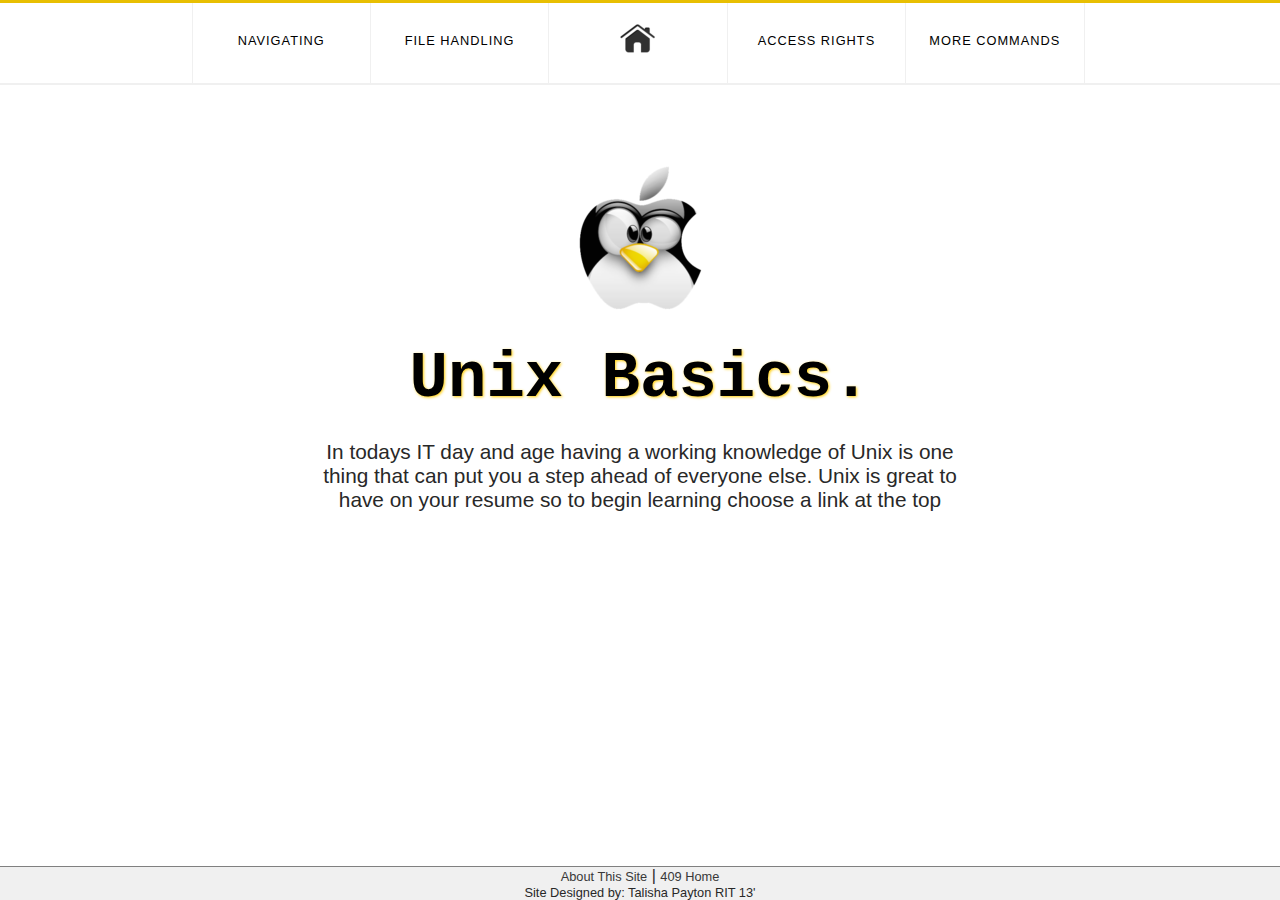
<file: index.html>
<!DOCTYPE html PUBLIC "-//W3C//DTD XHTML 1.0 Strict//EN" "http://www.w3.org/TR/xhtml1/DTD/xhtml1-strict.dtd">
<html xmlns="http://www.w3.org/1999/xhtml">
<html>
<head>
    <title>Home</title>
	<link rel = "stylesheet" type= "text/css" href= "styles.css"/>
	<script src="scripts.js" type="text/javascript" charset="utf-8"></script>
	<style type ="text/css">
	body{
		background-color: white;	
}
	</style>
	
</head>

<body>

		<div id ="nav">

				<ul>
					<li><a href ="navigating.html">NAVIGATING</a></li>
					<li><a href ="fileHandling.html">FILE HANDLING</li>
						<li id ="image"><a href ="index.html"><img src = "home3.png"/></a></li>
					<li><a href ="accessRights.html">ACCESS RIGHTS</a></li>
					<li><a href ="moreCommands.html">MORE COMMANDS</a></li>
				</ul>	
		</div>
		
		<div id ="pic">
			<img src ="penguin.png"/>
		</div>
		
		<h1>Unix Basics.</h1>
		<div id ="homeContent">
			<p>In todays IT day and age having a working knowledge of Unix
			is one thing that can put you a step ahead of everyone else. 
			Unix is great to have on your resume so to begin learning choose a link at the top
			 </p>
		</div>
		
			
			
    
	<div id ="footer">
        
		<div id= "links">
			
			<a href="about.html">About This Site</a> |
			<a href="http://people.rit.edu/tep7927/409">409 Home</a>
			<p>Site Designed by: Talisha Payton RIT 13'</p>
		</div>
    </div>


</body>
</html>
</file>
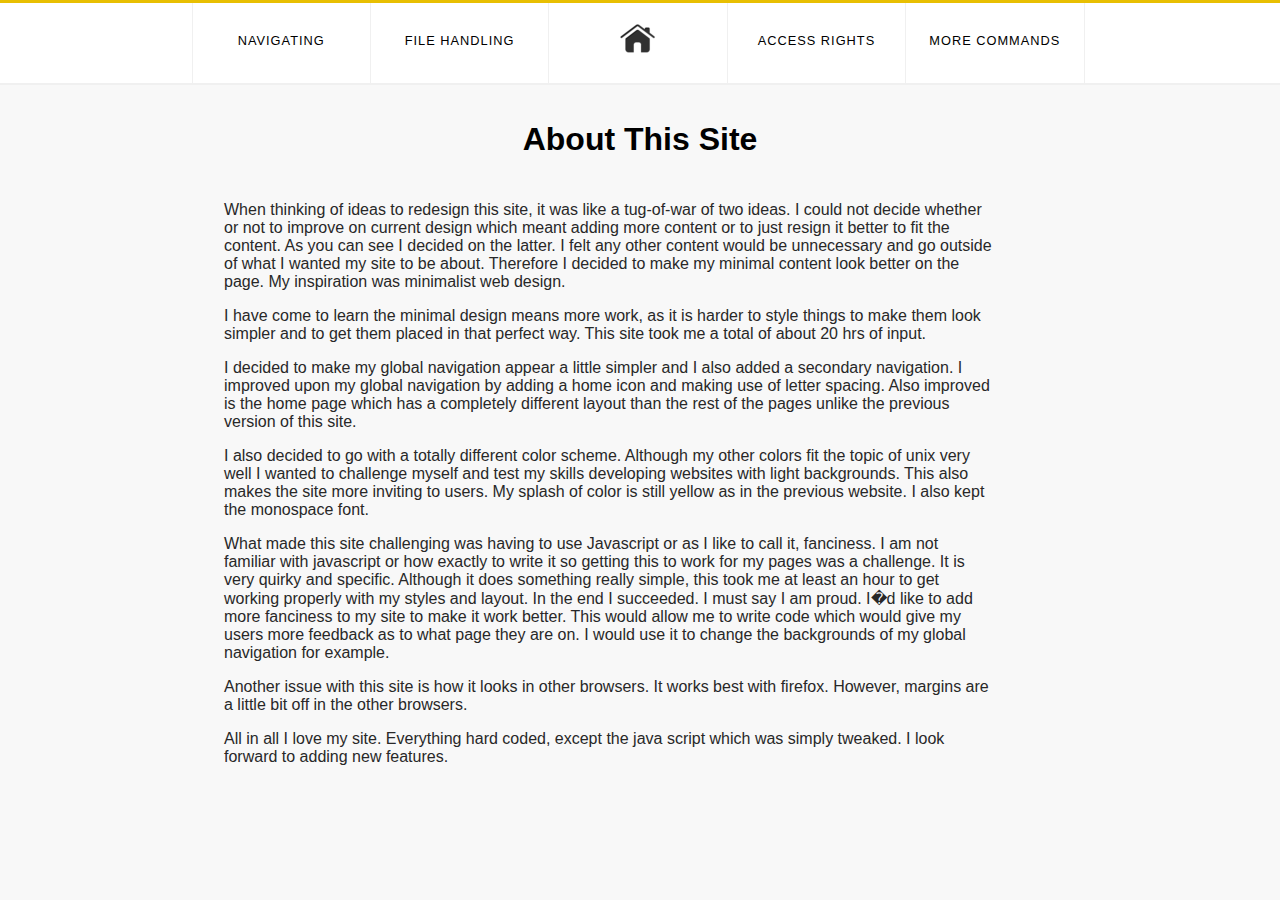
<file: about.html>
<!DOCTYPE html PUBLIC "-//W3C//DTD XHTML 1.0 Strict//EN" "http://www.w3.org/TR/xhtml1/DTD/xhtml1-strict.dtd">
<html xmlns="http://www.w3.org/1999/xhtml">
<html>
<head>
    <title>Home</title>

	<link rel = "stylesheet" type= "text/css" href= "styles.css"/>
	<script type="text/javascript">
		function mouseOver( choose ) {
			choose.style.color = "#ff9900";
			choose.style.cursor = "pointer";
		}

		function mouseOut( choose ) {
			choose.style.color = "black";
			choose.style.cursor = "default";
			
		}

		function makeVisible( divID ) {
		  document.getElementById( "chunk1" ).style.visibility = "hidden";
		  document.getElementById( "chunk2" ).style.visibility = "hidden";
		  document.getElementById( "chunk3" ).style.visibility = "hidden";
		  document.getElementById( "chunk4" ).style.visibility = "hidden";
		  document.getElementById( "chunk5" ).style.visibility = "hidden";
		  document.getElementById( "chunk6" ).style.visibility = "hidden";
		  document.getElementById( divID ).style.visibility = "visible";
		}
	</script>
		<style type ="text/css">
	#chunk1{
	
	margin-right: 1000px;
	margin-top: 0px;
	width: 60%;
	position:absolute;
	visiblity:hidden;
	
}
	</style>
</head>

<body>

		<div id ="nav">

				<ul>
					<li><a href ="navigating.html">NAVIGATING</a></li>
					<li><a href ="fileHandling.html">FILE HANDLING</li>
						<li id ="image"><a href ="index.html"><img src = "home3.png"/></a></li>
					<li><a href ="accessRights.html">ACCESS RIGHTS</a></li>
					<li><a href ="moreCommands.html">MORE COMMANDS</a></li>
				</ul>	
		</div>
		
		
		
		<div id ="content">
			<h2>About This Site</h2>
			<div id="chunk1" style="visibility:visible">
					<p>When thinking of ideas to redesign this site, it was like a tug-of-war of two ideas. I could not decide whether or not to improve on current design which meant adding more content or to just resign it better to fit the content. As you can see I decided on the latter. I felt any other content would be unnecessary and go outside of what I wanted my site to be about. Therefore I decided to make my minimal content look better on the page. My inspiration was minimalist web design.</p>
					<p>I have come to learn the minimal design means more work, as it is harder to style things to make them look simpler and to get them placed in that perfect way. This site took me a total of about 20 hrs of input.</p> 
					<p>I decided to make my global navigation appear a little simpler and I also added a secondary navigation. I improved upon my global navigation by adding a home icon and making use of letter spacing. Also improved is the home page which has a completely different layout than the rest of the pages unlike the previous version of this site.</p>
					<p>I also decided to go with a totally different color scheme. Although my other colors fit the topic of unix very well I wanted to challenge myself and test my skills developing websites with light backgrounds. This also makes the site more inviting to users. My splash of color is still yellow as in the previous website. I also kept the monospace font.</p>
					<p>What made this site challenging was having to use Javascript or as I like to call it, fanciness. I am not familiar with javascript or how exactly to write it so getting this to work for my pages was a challenge. It is very quirky and specific. Although it does something really simple, this took me at least an hour to get working properly with my styles and layout. In the end I succeeded. I must say I am proud. I�d like to add more fanciness to my site to make it work better. This would allow me to write code which would give my users more feedback as to what page they are on. I would use it to change the backgrounds of my global navigation for example.</p> 
					<p>Another issue with this site is how it looks in other browsers. It works best with firefox. However, margins are a little bit off in the other browsers.</p> 
					<p>All in all I love my site. Everything hard coded, except the java script which was simply tweaked. I look forward to adding new features.</p> 

			</div>
		</div>
		
			
			
    
	


</body>
</html>
</file>
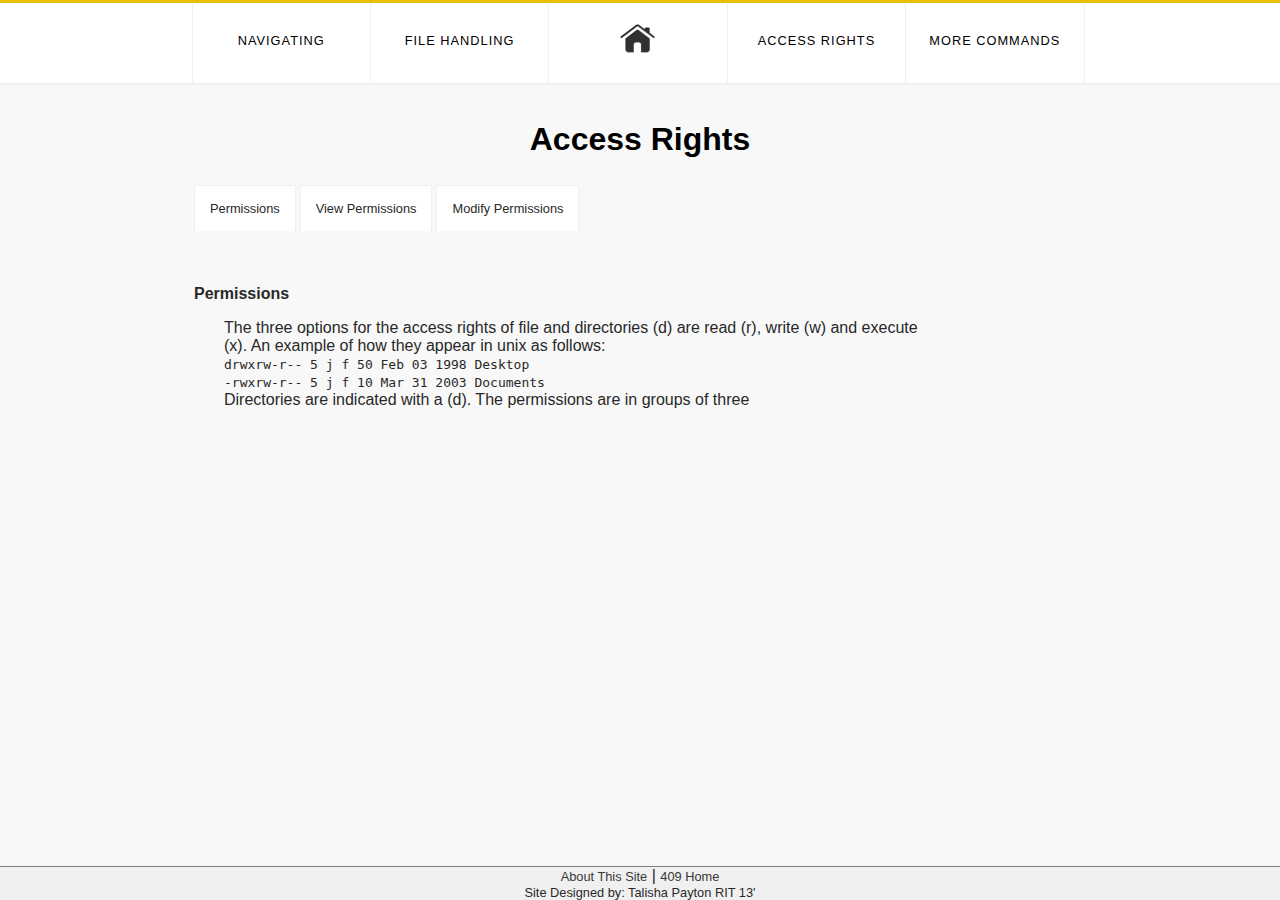
<file: accessRights.html>
<!DOCTYPE html PUBLIC "-//W3C//DTD XHTML 1.0 Strict//EN" "http://www.w3.org/TR/xhtml1/DTD/xhtml1-strict.dtd">
<html xmlns="http://www.w3.org/1999/xhtml">
<html>
<head>
    <title>Home</title>
	<link rel = "stylesheet" type= "text/css" href= "styles.css"/>
	<script type="text/javascript">
		function mouseOver( choose ) {
			choose.style.color = "#E8BF02";
			choose.style.cursor = "pointer";
		}

		function mouseOut( choose ) {
			choose.style.color = "black";
			choose.style.cursor = "default";
			
		}

		function makeVisible( divID ) {
		  document.getElementById( "chunk1" ).style.visibility = "hidden";
		  document.getElementById( "chunk2" ).style.visibility = "hidden";
		  document.getElementById( "chunk3" ).style.visibility = "hidden";
		  document.getElementById( divID ).style.visibility = "visible";
		}
	</script>
	
</head>

<body>

		<div id ="nav">

				<ul>
					<li><a href ="navigating.html">NAVIGATING</a></li>
					<li><a href ="fileHandling.html">FILE HANDLING</li>
						<li id ="image"><a href ="index.html"><img src = "home3.png"/></a></li>
					<li><a href ="accessRights.html">ACCESS RIGHTS</a></li>
					<li><a href ="moreCommands.html">MORE COMMANDS</a></li>
				</ul>	
		</div>
		
		
		<div id ="content">
			<h2>Access Rights</h2>
			
				<div id ="secondNav">
					<ul>
						<li><span onclick="makeVisible( 'chunk1' );" onmouseover="mouseOver( this );" onmouseout="mouseOut( this );">Permissions</span></li>
						<li><span onclick="makeVisible( 'chunk2' );" onmouseover="mouseOver( this );" onmouseout="mouseOut( this );">View Permissions</span></li>
						<li><span onclick="makeVisible( 'chunk3' );" onmouseover="mouseOver( this );" onmouseout="mouseOut( this );">Modify Permissions</span></li>
					</ul>	
				</div>
				
				<div id="chunk1" style="visibility:visible">
						<div id = "contentTitle">
						Permissions
						</div>
				
							<p>
							 The three options for the access rights of file and directories (d) are read (r), write (w) and execute (x).  An example of how they appear in unix as follows: 
								<br/><code> drwxrw-r-- 5 j f 50 Feb 03 1998 Desktop</code><br/>  
								<code>-rwxrw-r-- 5 j f 10 Mar 31 2003 Documents </code><br/>
								Directories are indicated with a (d). The permissions are in groups of three
							</p> 

					</div>
						 
	
					<div id="chunk2" style="visibility:hidden">
						<div id = "contentTitle">
						View Permissions
						</div>
				
						<p>
						To see the access rights of any of the files in a directory use the ls command. This time however you must add a special parameter like so:
						<br/><code> ls -l </code><br/>
						The l in this command stands for long listing. 
						</p>  
					</div>
					
					<div id="chunk3" style="visibility:hidden">
						<div id = "contentTitle">
						Modify Permissions
						</div>
						<p>
						If you are the owner of a file or directory you have the ability to alter a files permission settings.
						The command used is:
						<br/><code> chmod </code><br/>
						You also have the option to add permissions(+), take away permissions(-) from any of three groups. User(u), group(g), other(o). 
						An example command looks as follows:
						<br/><code> chmod go-rwx mysongs </code><br/>
						This code is taking away the read, write and execute permissions from the person whom the file belongs and all others for the file called Mysongs.
						</p>  

					</div>
					
					
		</div>
		
			
			
    
	<div id ="footer">
        
		<div id= "links">
			<a href="about.html">About This Site</a> |
			<a href="http://people.rit.edu/tep7927/409">409 Home</a>
			<p>Site Designed by: Talisha Payton RIT 13'</p>
		</div>
    </div>


</body>
</html>
</file>
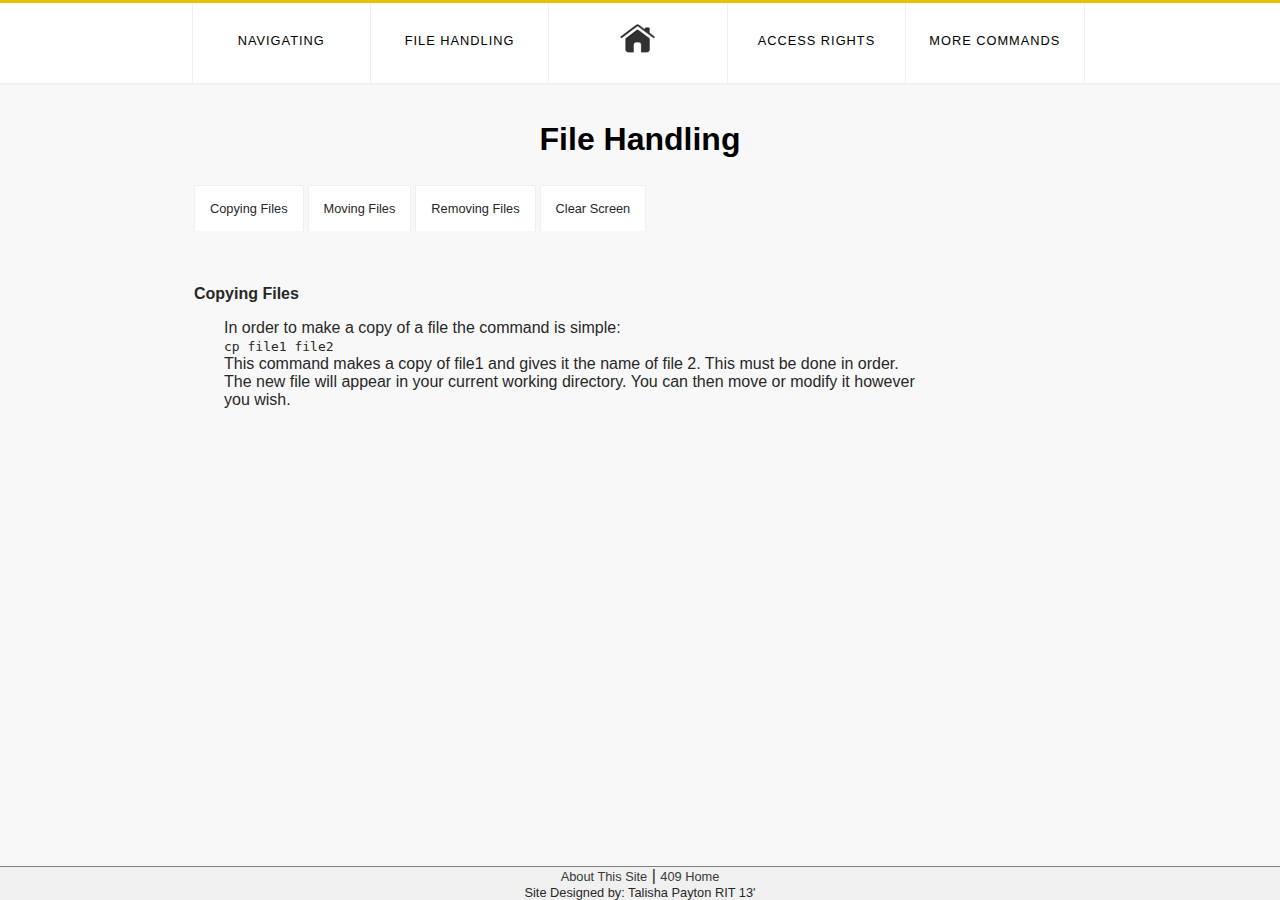
<file: fileHandling.html>
<!DOCTYPE html PUBLIC "-//W3C//DTD XHTML 1.0 Strict//EN" "http://www.w3.org/TR/xhtml1/DTD/xhtml1-strict.dtd">
<html xmlns="http://www.w3.org/1999/xhtml">
<html>
<head>
    <title>Home</title>
	<link rel = "stylesheet" type= "text/css" href= "styles.css"/>
	<script type="text/javascript">
		function mouseOver( choose ) {
			choose.style.color = "#ff9900";
			choose.style.cursor = "pointer";
		}

		function mouseOut( choose ) {
			choose.style.color = "black";
			choose.style.cursor = "default";
			
		}

		function makeVisible( divID ) {
		  document.getElementById( "chunk1" ).style.visibility = "hidden";
		  document.getElementById( "chunk2" ).style.visibility = "hidden";
		  document.getElementById( "chunk3" ).style.visibility = "hidden";
		  document.getElementById( "chunk4" ).style.visibility = "hidden";
		  document.getElementById( divID ).style.visibility = "visible";
		}
	</script>

	
</head>

<body>

		<div id ="nav">

				<ul>
					<li><a href ="navigating.html">NAVIGATING</a></li>
					<li><a href ="fileHandling.html">FILE HANDLING</li>
						<li id ="image"><a href ="index.html"><img src = "home3.png"/></a></li>
					<li><a href ="accessRights.html">ACCESS RIGHTS</a></li>
					<li><a href ="moreCommands.html">MORE COMMANDS</a></li>
				</ul>	
		</div>
		
		
		<div id ="content">
				<h2>File Handling</h2>
		
				<div id ="secondNav">
				
					<ul>
						<li><span onclick="makeVisible( 'chunk1' );" onmouseover="mouseOver( this );" onmouseout="mouseOut( this );">Copying Files</span></li>
						<li><span onclick="makeVisible( 'chunk2' );" onmouseover="mouseOver( this );" onmouseout="mouseOut( this );">Moving Files</span></li>
						<li><span onclick="makeVisible( 'chunk3' );" onmouseover="mouseOver( this );" onmouseout="mouseOut( this );">Removing Files</span></li>
						<li><span onclick="makeVisible( 'chunk4' );" onmouseover="mouseOver( this );" onmouseout="mouseOut( this );">Clear Screen</span></li>
					</ul>
					
				</div>
				
	
				
					<div id="chunk1" style="visibility:visible">
						<div id = "contentTitle">
						Copying Files
						</div>
						<p>
						  In order to make a copy of a file the command is simple:
							<br/><code> cp file1 file2</code><br/>
							This command makes a copy of file1 and gives it the name of file 2. 
							This must be done in order. The new file will appear in your current
							working directory. You can then move or modify it however you wish.
						</p>  

					</div>
						 
	
					<div id="chunk2" style="visibility:hidden">
						<div id = "contentTitle">
						Moving Files
						</div>
						<p>
						  To move a file to a different directory just use the move command followed by the pathname of the directory where you would like to move it to like so:
							<br/><code> mv filename exampledirectory/another/ </code><br/>
							the move command also serves the purpose of renaming files.  The
							command
							<br/><code> mv file1 file2 </code><br/> will rename file1 to file2 
						</p> 
					</div>
					
					<div id="chunk3" style="visibility:hidden">
						<div id = "contentTitle">
						Removing Files
						</div>
						<p>
						 To remove a file use the remove command followed the name of the file 
						 you would like to delete. For example: 
						<br/><code> rm filename </code><br/>
						</p>  
					</div>
					
					<div id="chunk4" style="visibility:hidden">
						<div id = "contentTitle">
						Clear Screen
						</div>
						<p>
						 When working in unix you will quickly fill your window with commands 
						 and results which can confuse you or just be in the way. To clear the
						 screen use the following command:
						<br/><code> clear </code><br/>
						</p> 
					</div>
					
			
		

		</div>	
		
			
			
    
	<div id ="footer">
        
		<div id= "links">
			<a href="about.html">About This Site</a> |
			<a href="http://people.rit.edu/tep7927/409">409 Home</a>
			<p>Site Designed by: Talisha Payton RIT 13'</p>
		</div>
    </div>


</body>
</html>
</file>
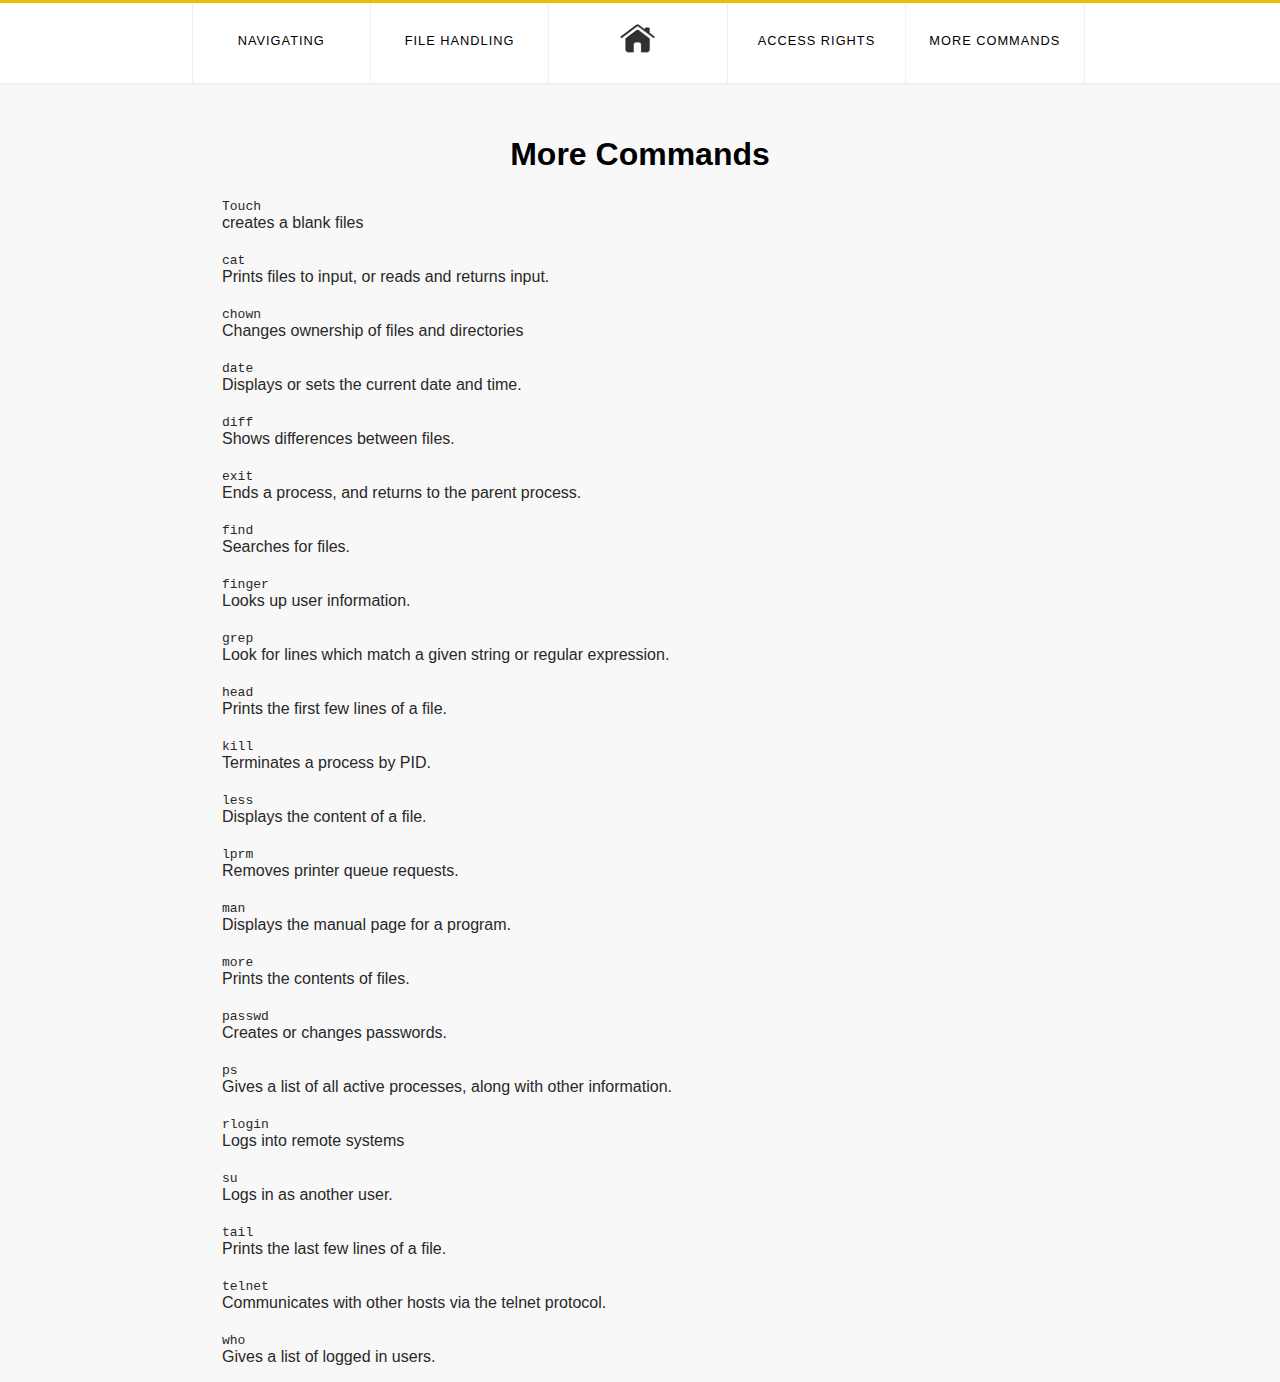
<file: moreCommands.html>
<!DOCTYPE html PUBLIC "-//W3C//DTD XHTML 1.0 Strict//EN" "http://www.w3.org/TR/xhtml1/DTD/xhtml1-strict.dtd">
<html xmlns="http://www.w3.org/1999/xhtml">
<html>
<head>
    <title>Home</title>

	<link rel = "stylesheet" type= "text/css" href= "styles.css"/>
	<script type="text/javascript">
		function mouseOver( choose ) {
			choose.style.color = "#ffff00";
			choose.style.cursor = "pointer";
		}

		function mouseOut( choose ) {
			choose.style.background = "black";
			choose.style.cursor = "default";
			
		}

		function makeVisible( divID ) {
		  document.getElementById( "chunk1" ).style.visibility = "hidden";
		  document.getElementById( "chunk2" ).style.visibility = "hidden";
		  document.getElementById( "chunk3" ).style.visibility = "hidden";
		  document.getElementById( "chunk4" ).style.visibility = "hidden";
		  document.getElementById( "chunk5" ).style.visibility = "hidden";
		  document.getElementById( "chunk6" ).style.visibility = "hidden";
		  document.getElementById( divID ).style.visibility = "visible";
		}
	</script>
		<style type ="text/css">
	#chunk1{
	margin-left: 30px;
	margin-right: 1000px;
	margin-top: -50px;
	width: 55%;
	position:absolute;
	visiblity:hidden;
	
}


	</style>
</head>

<body>

		<div id ="nav">

				<ul>
					<li><a href ="navigating.html">NAVIGATING</a></li>
					<li><a href ="fileHandling.html">FILE HANDLING</li>
						<li id ="image"><a href ="index.html"><img src = "home3.png"/></a></li>
					<li><a href ="accessRights.html">ACCESS RIGHTS</a></li>
					<li><a href ="moreCommands.html">MORE COMMANDS</a></li>
				</ul>	
		</div>
		
		<h2>More Commands</h2>
		
		<div id ="content">
			<div id="chunk1" style="visibility:visible">
				<div id = "contentTitle">
				</div>
				
				<p>
					<br/><code> Touch </code><br/>
					creates a blank files

					<br/><br/><code> cat </code><br/>
					Prints files to input, or reads and returns input.

					<br/><br/><code>chown </code><br/>

					Changes ownership of files and directories

					<br/><br/><code>date</code><br/>
					Displays or sets the current date and time.

					<br/><br/><code>diff </code><br/>
					Shows differences between files.

					<br/><br/><code>exit </code><br/>
					Ends a process, and returns to the parent process.

					<br/><br/><code>find </code><br/>
					Searches for files.

					<br/><br/><code>finger</code><br/>

					Looks up user information.

					<br/><br/><code>grep</code><br/>
					Look for lines which match a given string or regular expression.

					<br/><br/><code>head</code><br/>
					Prints the first few lines of a file.

					<br/><br/><code>kill</code><br/>
					Terminates a process by PID.

					<br/><br/><code>less</code><br/>
					Displays the content of a file.

					<br/><br/><code>lprm</code><br/>

					Removes printer queue requests.

					<br/><br/><code>man</code><br/>
					Displays the manual page for a program.

					<br/><br/><code>more</code><br/>
					Prints the contents of files.

					<br/><br/><code>passwd</code><br/>
					Creates or changes passwords.

					<br/><br/><code>ps</code><br/>
					Gives a list of all active processes, along with other information.

					<br/><br/><code>rlogin</code><br/>

					Logs into remote systems

					<br/><br/><code>su</code><br/>
					Logs in as another user.

					<br/><br/><code>tail</code><br/>
					Prints the last few lines of a file.

					<br/><br/><code>telnet</code><br/>
					Communicates with other hosts via the telnet protocol.

					<br/><br/><code>who</code><br/>
					Gives a list of logged in users.
				</p>  
			</div>
		</div>
		
			
			
    
	


</body>
</html>
</file>
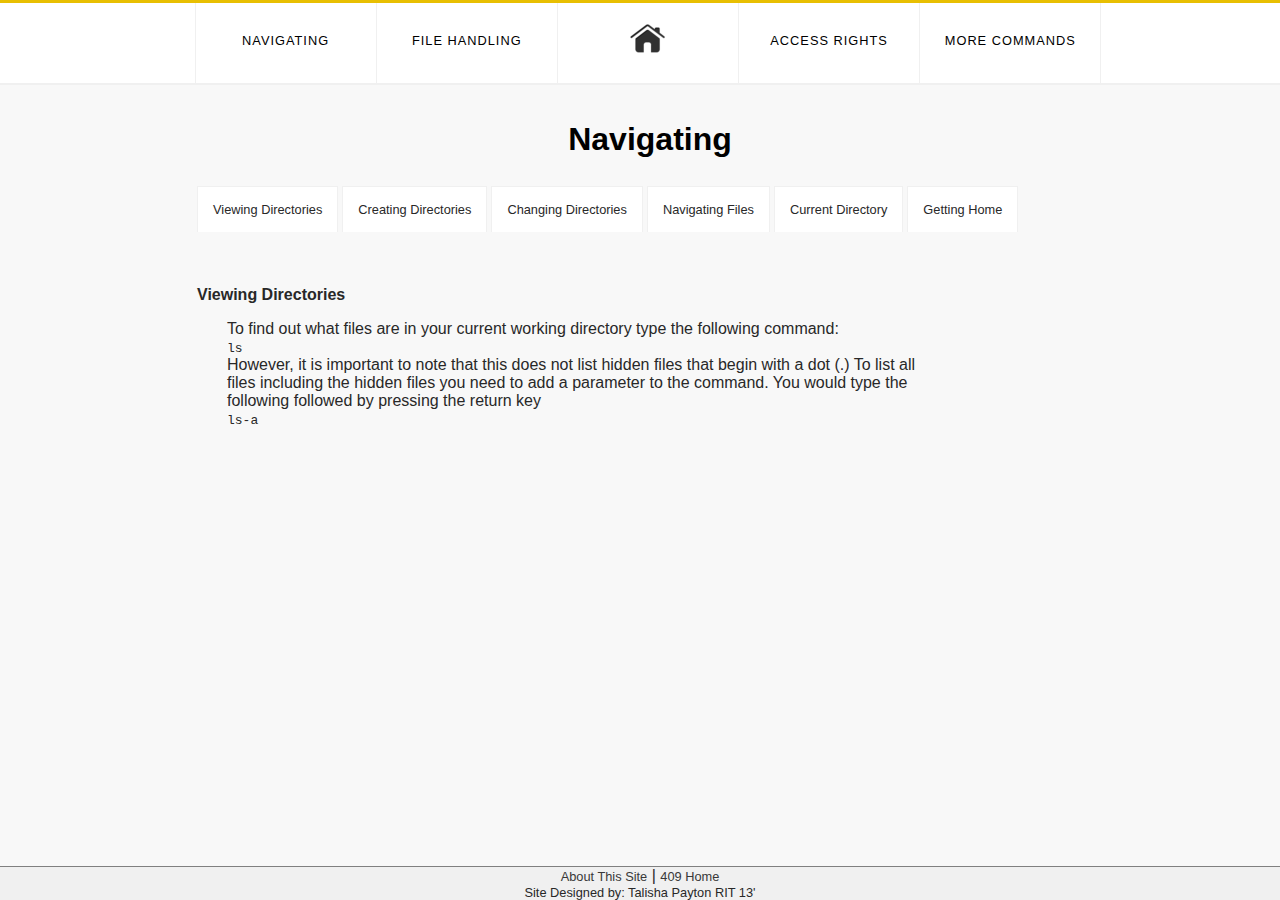
<file: navigating.html>
<!DOCTYPE html PUBLIC "-//W3C//DTD XHTML 1.0 Strict//EN" "http://www.w3.org/TR/xhtml1/DTD/xhtml1-strict.dtd">
<html xmlns="http://www.w3.org/1999/xhtml">
<html>
<head>
    <title>Home</title>
	<link rel = "stylesheet" type= "text/css" href= "styles.css"/>
	<script type="text/javascript">
		function mouseOver( choose ) {
			choose.style.color = "#ff9900";
			choose.style.cursor = "pointer";
		}

		function mouseOut( choose ) {
			choose.style.color = "black";
			choose.style.cursor = "default";
			
		}

		function makeVisible( divID ) {
		  document.getElementById( "chunk1" ).style.visibility = "hidden";
		  document.getElementById( "chunk2" ).style.visibility = "hidden";
		  document.getElementById( "chunk3" ).style.visibility = "hidden";
		  document.getElementById( "chunk4" ).style.visibility = "hidden";
		  document.getElementById( "chunk5" ).style.visibility = "hidden";
		  document.getElementById( "chunk6" ).style.visibility = "hidden";
		  document.getElementById( divID ).style.visibility = "visible";
		}
	</script>
	<style type ="text/css">
	body{
		min-width: 1300px;	
}
	</style>
	
</head>

<body>

		<div id ="nav">

				<ul>
					<li><a href ="navigating.html">NAVIGATING</a></li>
					<li><a href ="fileHandling.html">FILE HANDLING</li>
						<li id ="image"><a href ="index.html"><img src = "home3.png"/></a></li>
					<li><a href ="accessRights.html">ACCESS RIGHTS</a></li>
					<li><a href ="moreCommands.html">MORE COMMANDS</a></li>
				</ul>	
		</div>
		
		
		<div id ="content">
				<h2>Navigating</h2>
		
				<div id ="secondNav">
				
					<ul>
						<li><span onclick="makeVisible( 'chunk1' );" onmouseover="mouseOver( this );" onmouseout="mouseOut( this );">Viewing Directories</span></li>
						<li><span onclick="makeVisible( 'chunk2' );" onmouseover="mouseOver( this );" onmouseout="mouseOut( this );">Creating Directories</span></li>
						<li><span onclick="makeVisible( 'chunk3' );" onmouseover="mouseOver( this );" onmouseout="mouseOut( this );">Changing Directories</span></li>
						<li><span onclick="makeVisible( 'chunk4' );" onmouseover="mouseOver( this );" onmouseout="mouseOut( this );">Navigating Files</span></li>
						<li><span onclick="makeVisible( 'chunk5' );" onmouseover="mouseOver( this );" onmouseout="mouseOut( this );">Current Directory</span></li>
						<li><span onclick="makeVisible( 'chunk6' );" onmouseover="mouseOver( this );" onmouseout="mouseOut( this );">Getting Home</span></li>
					</ul>
					
				</div>
				
	
				
					<div id="chunk1" style="visibility:visible">
						<div id = "contentTitle">Viewing Directories</div>
					
						<p>
						   To find out what files are in your current working directory type the following command:
						<br/><code>ls</code><br/>
						However, it is important to note that this does not list hidden files that begin with a dot (.)
						To list all files including the hidden files you need to add a parameter to the command.
						You would type the following followed by pressing the return key
						<br/><code>ls-a</code><br/>
						</p> 
					</div>

					
					<div id="chunk2" style="visibility:hidden">
						<div id = "contentTitle">MKDIR</div>
						<p>
							  To make a new directory (folder) type the following command 
							  followed by what you want the directory to be named
							<br/><code> mkdir  filename </code><br/>
							After you press the return key, it will show no signs of having made the file,
							therefore do a quick ls and that directory should be there.
						</p>
					</div>
					
					<div id="chunk3" style="visibility:hidden">
							<div id = "contentTitle">
							Changing Directories
							</div>
							<p>
							  To change to a different directory use the following command followed by the name of the
							  directory that you wish to go to. However, note that this simple command only works if the directory is within your current directory:
							<br/><code> cd filename </code><br/>
							Typing cd without any filename will always take you back to the home directory. 
							This is the go-to command is you ever get lost.
							</p>  
					</div>
					
					<div id="chunk4" style="visibility:hidden">
							<div id = "contentTitle">
							Navigating Files
							</div>
			
							<p>
							  To navigate through directories and get to directories that are not within 
							  your current working directory you will have to use the command cd with parameters such as the following:
								<br/><code> cd . </code><br/>
								and
								<br/><code> cd .. </code><br/>

								 The (.) in unix means the current directory
								The (..) in unix means the parent of the current directory so this will 
								take you up one level  in the file systems hierarchy.  
							</p>  
					</div>
					
					<div id="chunk5" style="visibility:hidden">
						<div id = "contentTitle">
						Current Directory
						</div>
						<p>
						When using unix the first few times you may find yourself lost. 
						In order to figure out where you are in the system you will need to
						find out your current working directory. To print the current working
						directory type the following command:
						<br/><code> pwd</code><br/>
						 Your full pathname should then appear
						</p>
					</div>
					
					
					<div id="chunk6" style="visibility:hidden">
						<div id = "contentTitle">
							Getting Home
						</div>				
						<p>
							Another character which represents the home directory is the tilde(~) character. 
							For example you can use it in the following way
							<br/><code> ls  ~/anydirectoryname</code><br/>
							It specifies paths starting at your home directory so you don�t have to list
							all the folders in between the home directory and that folder 
						</p> 
						
					</div>
			
		

		</div>	
			
    
	<div id ="footer">
        
		<div id= "links">
			<a href="about.html">About This Site</a> |
			<a href="http://people.rit.edu/tep7927/409">409 Home</a>
			<p>Site Designed by: Talisha Payton RIT 13'</p>
		</div>
    </div>


</body>
</html>
</file>
<file: styles.css>
body{
	margin: 0;
	padding: 0;
	position: auto;
	min-width: 925px;
	color: #282828;
	background-color: #F8F8F8;
	font-family: Lucida Sans Unicode, Lucida Grande, sans-serif;
border-top: 3px solid #E8BF02;	
}

#nav{
	position: center;
	background-color: white;
	/*background-color: #F8F8F8;*/
	border-bottom: 2px solid #f0f0f0;
	
}
#nav ul{
	margin: 0;
	padding: 0;
	width: 70%;
	margin-left: auto;
	margin-right: auto;
	height: 80px;
	border-left: 1px solid #f0f0f0;
	font-size: .8em;
	vertical-align: middle;
	
}
#nav ul li{
	color: black;
	margin: 0;
	padding-top: 30px;
	padding-bottom: 0px;
	width: 19.8%;
	height:50px;
	list-style-type: none;
	float: left;
	position: auto;
	border-right: 1px solid #f0f0f0;
	text-align: center;
		
}

ul li#image{
	
	font-weight: 10em;
	vertical-align: text-top;
	height: 65px;
	padding-top: 15px;
	
}

#nav a{
	text-decoration: none;
	color: black;
	letter-spacing: 1px;
}

#nav a:hover{
	color: #ff9900;
}

h1{	
	text-align: center;
	padding-right: 0;
	color: black;
	font-size: 4em;
	font-family: courier new;
	font-weight: boldest;
	text-shadow: 1px 1px 3px #FFCC00;
	margin-top: 2%;
	margin-bottom: 2%;
}

h2{
	text-align: center;
	padding-right: 0;
	color: black;
	font-size: 2em;
	font-weight: boldest;
	margin-top: 4%;
	margin-bottom: 3%;
}

#pic{
	text-align: center;
	margin-top: 5em;
	margin-bottom: 0;
	
}
#homeContent{
	margin-left: auto;
	margin-right: auto;
	width: 32em;
	height: 5em;
	font-size: 1.3em;
	text-align: center;
}

#content{
	/*background-color: orange;*/
	width: 70%;
	margin-left: auto;
	margin-right: auto;
}

#footer{
	background-color: #f0f0f0;
	border-top: 1px solid gray;
	position: absolute; 
	bottom: 0;
	clear: both;
	width: 100%;
	text-align: center;
	margin: 0;
	padding: 0;
	
	
}

#footer p{
	margin: 0;
	padding: 0;
	font-size: .8em;
}

#footer a{
	text-decoration: none;
	color: #383838;	
	font-size: .8em;
	margin: 0;
	padding: 0;
}

#footer a:hover{
	color: #ff9900;

}

#chunk1{
	margin-left: 32px;
	margin-right: 1000px;
	margin-top: 100px;
	width: 55%;
	position:absolute;
	visiblity:hidden;
	
}
#chunk2{
	
	margin-left: 32px;
	margin-right: 1000px;
	margin-top: 100px;
	width: 55%;
	position:absolute;
	visiblity:hidden;
}
#chunk3{
	
	margin-left: 32px;
	margin-right: 1000px;
	margin-top: 100px;
	width: 55%;
	position:absolute;
	visiblity:hidden;
}
#chunk4{
	
	margin-left: 32px;
	margin-right: 1000px;
	margin-top: 100px;
	width: 55%;
	position:absolute;
	visiblity:hidden;
}

#chunk5{
	
	margin-left: 32px;
	margin-right: 1000px;
	margin-top: 100px;
	width: 55%;
	position:absolute;
	visiblity:hidden;
}

#chunk6{
	
	margin-left: 32px;
	margin-right: 1000px;
	margin-top: 100px;
	width: 55%;
	position:absolute;
	visiblity:hidden;
}


#secondNav{
	margin: 0;
	padding: 0;
	/*padding-left: 20%;*/
	margin-right: auto;	
	margin-bottom: 3%;
}

#secondNav  ul{
	margin: 0;
	padding: 0;
	/*font-family: Trebuchet MS;*/
	font-size: .8em;
	
	/*padding-left: 100px;*/
	
}
#secondNav  li{
	margin: 0;
	padding: 0;
	padding: 15px;
	float: left;
	list-style-type: none;
	border-left: 1px solid #f0f0f0;
	border-right: 1px solid #f0f0f0;
	border-top: 1px solid #f0f0f0;
	background-color: white;
	/*background-color: #F8F8F8;*/
	margin-left: 2px;
	margin-right: 2px;	
}
	

#contentTitle{
	font-weight: bold;
	margin-left: -30px;	
}
</file>
